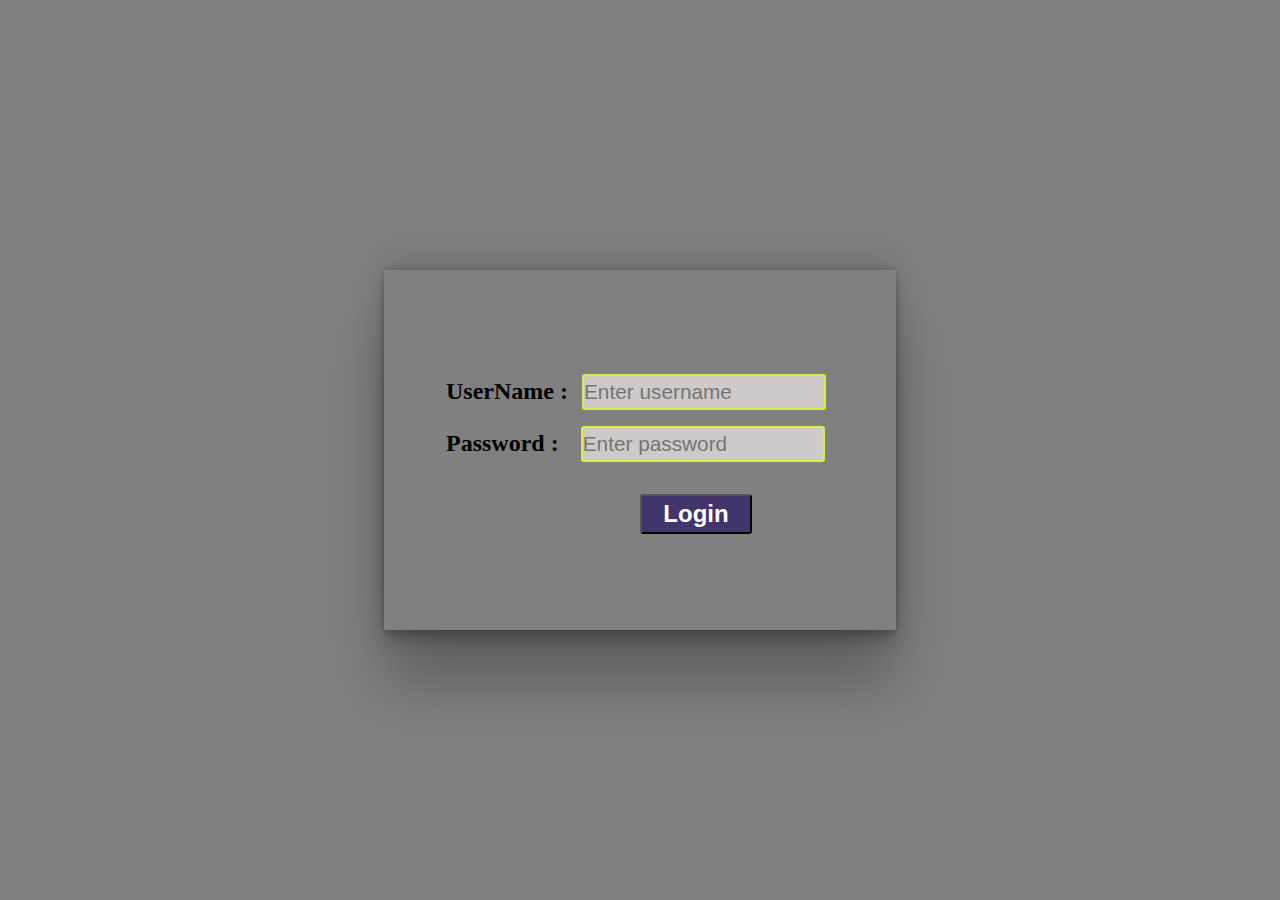
<file: index.html>
<!DOCTYPE html>
<html lang="en">
  <head>
    <meta charset="UTF-8" />
    <meta name="viewport" content="width=device-width, initial-scale=1.0" />
    <title>for you</title>
    <link rel="stylesheet" href="style.css" />
    <script src="Script.js" defer></script>
  </head>
  <body>
    <form action="" name="form">
      <div class="main">
        <div class="inner-main">
          <div>
            <label for="username"
              >UserName :
              <input
                type="text"
                placeholder="Enter username"
                class="first input-field"
              />
            </label>
            <br />
            <label for="password"
              >Password :
              <input
                type="password"
                placeholder="Enter password"
                class="second input-field"
              />
            </label>
            <br />
            <div class="button"><button type="submit">Login</button></div>
          </div>
        </div>
      </div>
    </form>
  </body>
</html>
</file>
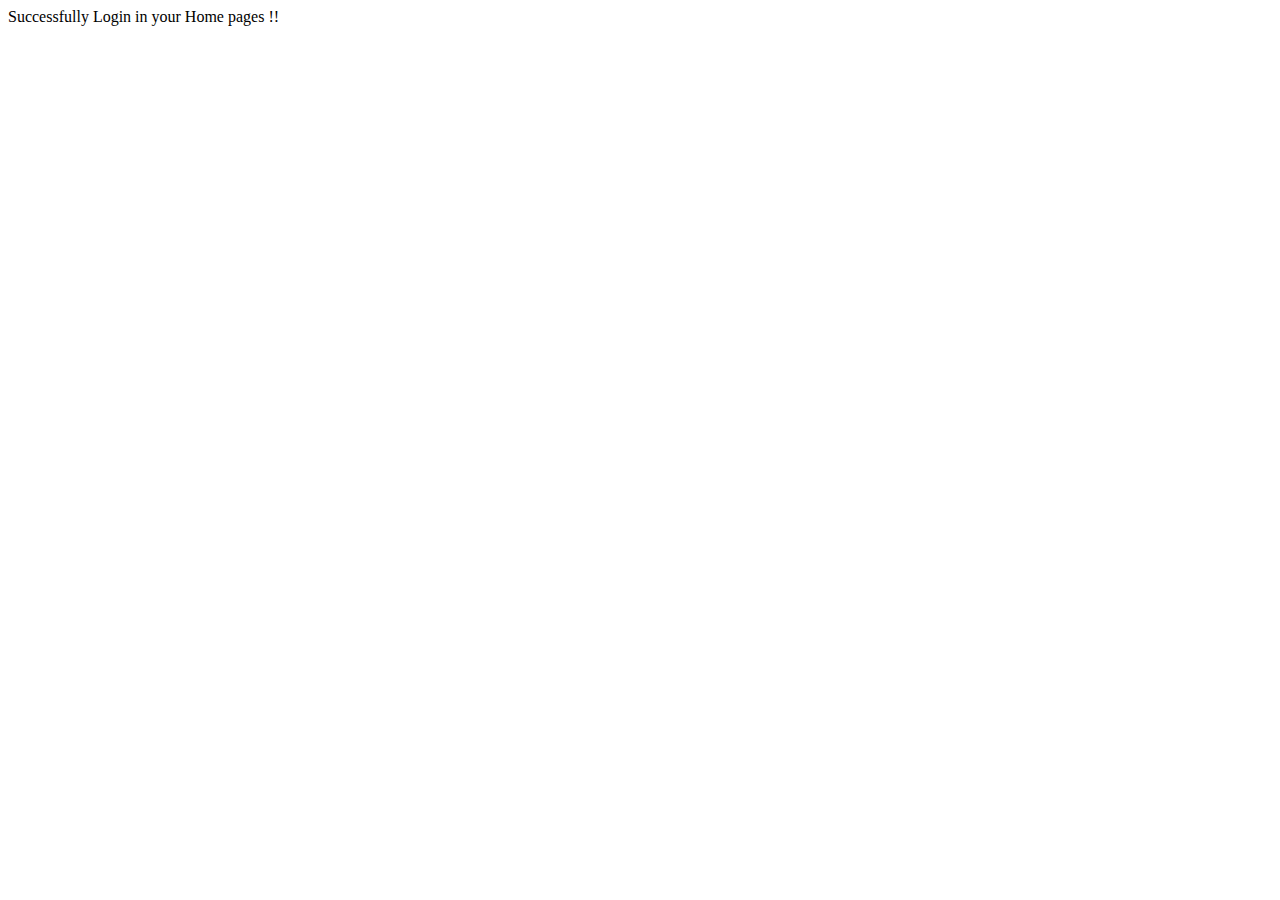
<file: Home.html>
<!DOCTYPE html>
<html lang="en">
<head>
    <meta charset="UTF-8">
    <meta name="viewport" content="width=device-width, initial-scale=1.0">
    <title>Home</title>
</head>
<body>
    Successfully Login in your Home pages !!
</body>
</html>
</file>
<file: style.css>
*{
    padding: 0;
    margin: 0;
}
body{
    background-color: gray;
}
.main{
    height: 100vh;
    width: 100vw;
    display: flex;
    justify-content: center;
    align-items: center;
    font-size: 1.5rem;
    font-weight: 600;
}
.inner-main{
    height: 40vh;
    width: 40vw;
    box-shadow: rgba(0, 0, 0, 0.25) 0px 54px 55px, rgba(0, 0, 0, 0.12) 0px -12px 30px, rgba(0, 0, 0, 0.12) 0px 4px 6px, rgba(0, 0, 0, 0.17) 0px 12px 13px, rgba(0, 0, 0, 0.09) 0px -3px 5px;
    display: flex;
    justify-content: center;
    align-items: center;
}
input{
    height: 2rem;
    width: 15rem;
    font-size: 1.3rem;
    background-color: rgb(208, 201, 201);
    margin: 0.5rem;
    border: 2px solid rgb(218, 238, 61);
    border-radius: 3px;
}
.second{
    margin-left: 1rem;
}
button{
    background-color: rgb(67, 52, 108);
    color: white;
    height: 2.5rem;
    width: 7rem;
    font-size: 1.5rem;
    font-weight: 700;
    border-radius: 3px;
    cursor: pointer;
    margin-left: 7rem;

}
.button{
    display: flex;
    justify-content: center;
    align-items: center;
    margin-top: 1.5rem;
}
button:hover{
    background-color: blue;
}
</file>
